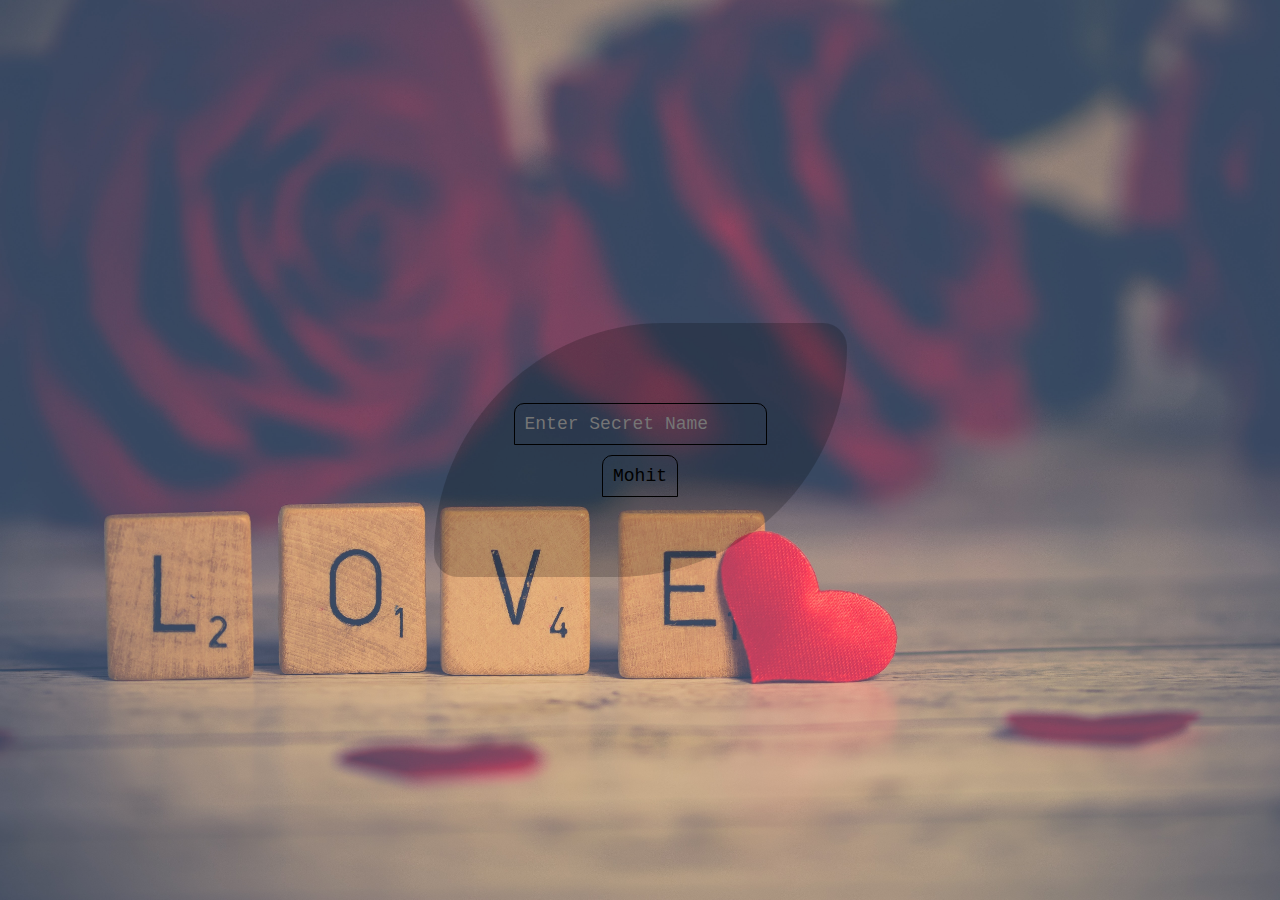
<file: index.html>
<!DOCTYPE html>
<html lang="en">

<head>
    <meta charset="UTF-8">
    <meta http-equiv="X-UA-Compatible" content="IE=edge">
    <meta name="viewport" content="width=device-width, initial-scale=1.0">
    <link rel="stylesheet" href="style.css">
    <title>Gift For You</title>
</head>

<body>
    <center>
        <div id="main">
            <form action="Surprise.html">
                <input type="text" placeholder="Enter Secret Name" id="name" pattern="[A-Za-z]{6}" required> <br>
                <input type="submit" onclick="myFunction()" id="button" value="Mohit">
            </form>
        </div>
    </center>
    <script>
        function myFunction() {
            var regName = ('Diksha');
            var name = document.getElementById('name').value;
            if (regName == name) {
                alert('Step for Surprise.');
                document.getElementById('name').focus();
                return false;
            } else {
                alert('Valid name given.');
                return true;
            }
        }

    </script>
</body>

</html>
</file>
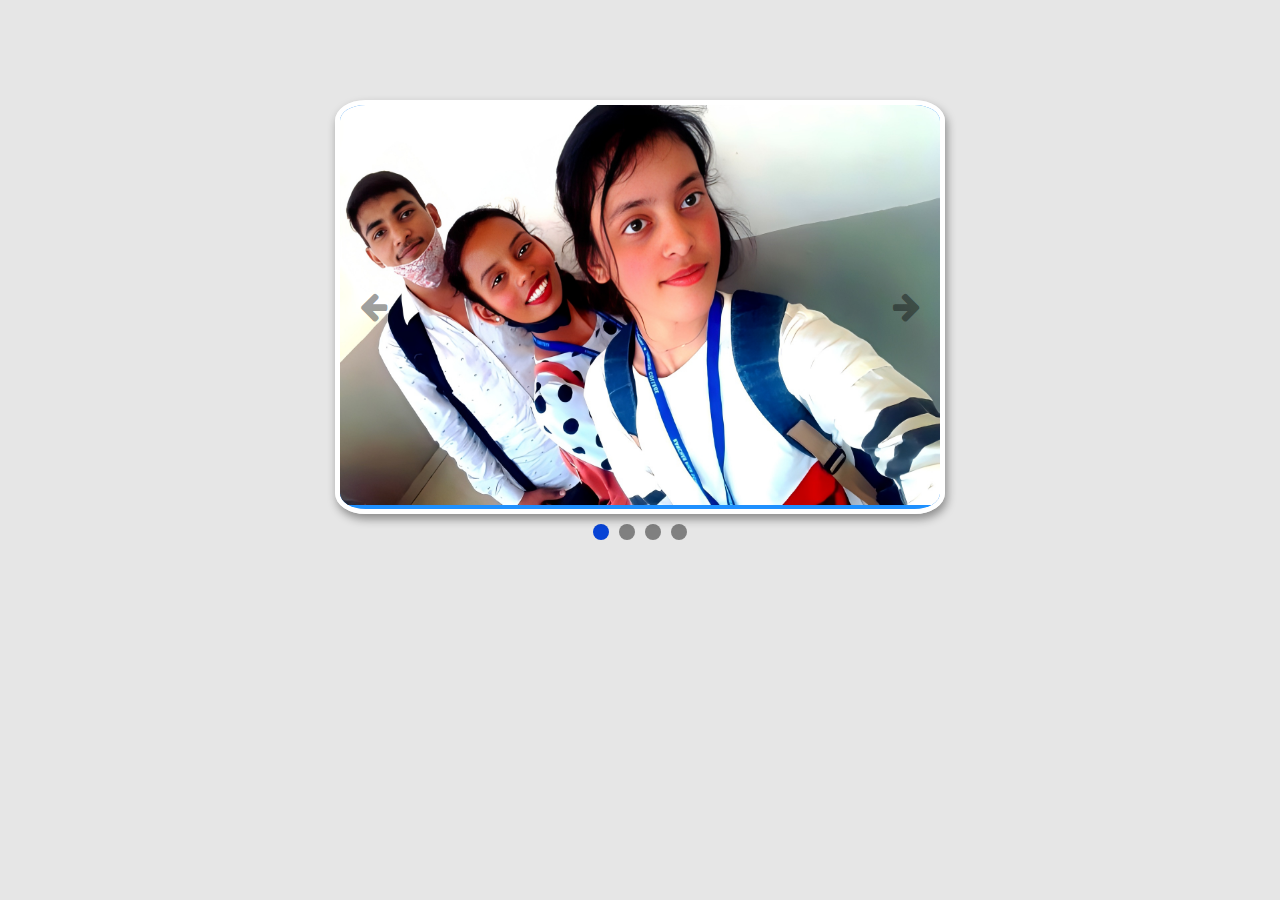
<file: Surprise.html>
<!DOCTYPE html>
<html lang="en">

<head>
  <meta charset="UTF-8">
  <meta name="viewport" content="width=device-width, initial-scale=1.0">
  <meta http-equiv="X-UA-Compatible" content="ie=edge">
  <title>Document</title>
  <link rel="stylesheet" href="https://cdnjs.cloudflare.com/ajax/libs/font-awesome/4.7.0/css/font-awesome.min.css">
  <style media="screen">
    body {
      background: #e6e6e6;
      margin: 0;
    }

    #slider {
      width: 80%;
      margin: 0px auto;
      margin-top: 100px;
      max-width: 600px;
      position: relative;
      overflow: hidden;
      border: 5px solid white;
      box-shadow: 2px 5px 10px rgba(0, 0, 0, 0.4);
      border-radius: 5%;
      
    }

    .slide {
      width: 100%;

      display: none;
      animation-name: fade;
      animation-duration: .5s;

    }

    img {
      width: 100%;
      height: 400px;
      }

    @keyframes fade {
      from {
        opacity: 0.5;
      }

      to {
        opacity: 1;
      }
    }

    .controls {
      position: absolute;
      top: 50%;
      transform: translateY(-50%);
      font-size: 2em;
      margin: 0;
      padding: 190px 20px;
      border-radius: 5px;
      color: rgba(0, 0, 0, 0.4);
    }

    .controls:hover {
      background: rgba(0, 0, 0, 0.2);
      transition: 0.3s;
    }

    .controls:active {
      color: grey;
    }

    #left-arrow {
      left: 0;
    }

    #right-arrow {
      right: 0;
    }

    #dots-con {

      text-align: center;
    }

    .dot {
      display: inline-block;
      background: grey;
      padding: 8px;
      border-radius: 50%;
      margin: 10px 5px;
    }

    .active {
      background: rgb(7, 67, 213);
    }

    @media (max-width:576px) {
      #slider {
        height: 250px;
      }
      img{
        height: 250px;
      }

      .controls {
        font-size: 1em;
      }

      #dots-con {
        display: none;
      }
    }
  </style>
</head>

<body>

  <!--Slider-->
  <div id="slider">
    <div class="slide" style="background:dodgerBlue;">
      <img src="img1.jpeg">
    </div>

    <div class="slide" style="background:coral;">
      <img src="img3.jpeg">
    </div>

    <div class="slide" style="background:crimson;">
      <img src="img2.jpeg">
    </div>

    <div class="slide" style="background: #6edf10;">
      <img src="img4.jpeg">
    </div>
    

    <!--Controlling arrows-->
    <span class="controls" onclick="prevSlide(-1)" id="left-arrow"><i class="fa fa-arrow-left" aria-hidden="true"></i>
    </span>
    <span class="controls" id="right-arrow" onclick="nextSlide(1)"><i class="fa fa-arrow-right" aria-hidden="true"></i>
    </span>
  </div>
  <div id="dots-con">
    <span class="dot"></span><span class="dot"></span><span class="dot"></span><span class="dot"></span>
  </div>


  <script type="text/javascript">
    var slides = document.querySelectorAll(".slide");
    var dots = document.querySelectorAll(".dot");
    var index = 0;


    function prevSlide(n) {
      index += n;
      console.log("prevSlide is called");
      changeSlide();
    }

    function nextSlide(n) {
      index += n;
      changeSlide();
    }

    changeSlide();

    function changeSlide() {

      if (index > slides.length - 1)
        index = 0;

      if (index < 0)
        index = slides.length - 1;



      for (let i = 0; i < slides.length; i++) {
        slides[i].style.display = "none";

        dots[i].classList.remove("active");


      }

      slides[index].style.display = "block";
      dots[index].classList.add("active");



    }



  </script>
</body>

</html>
</file>
<file: style.css>
*{
    font-family: 'Courier New', Courier, monospace;
    font-size: large;
    margin: 0;
    padding: 0;
}

body{
    background-image: url('bg-img.jpg');
    background-size: cover;
    
}
#main{
    height: 100vh;
    width: 100vw;
    display: flex;
    justify-content: center;
    align-items: center;
}
form{
    background-color: rgba(0, 0, 0, 0.2);
    padding: 75px;
    border-radius: 15pc 25px 15pc 25px;
    }
input:active{
    border-radius: 0 0 10px 10px;
}
input{
    margin: 5px;
    background-color: transparent;
    padding: 10px;
    border: 1px solid black;
    border-radius: 10px 10px 0 0 ;
}
</file>
